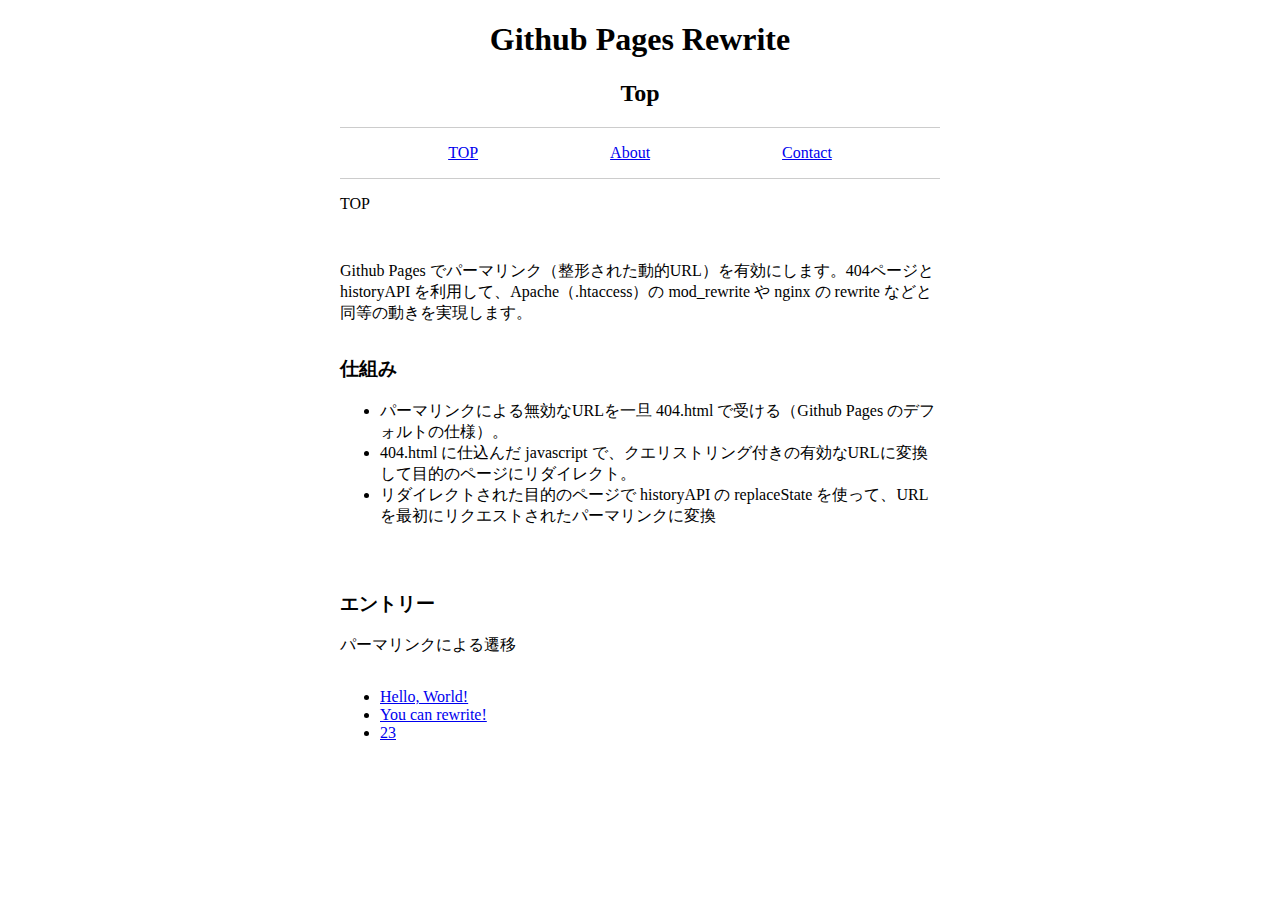
<file: index.html>
<!DOCTYPE html>
<html>
<head>
<meta http-equiv="X-UA-Compatible" content="IE=edge">
<title>Github Pages Rewrite</title>
<meta charset="utf-8">
<meta name="description" content="Github Pages で Apache（.htaccess）の mod_rewrite と同等の機能を実装し、パーマリンク（整形された動的URL）での遷移を実現する。">
<meta name="viewport" content="width=device-width, initial-scale=1">
<link rel="stylesheet" href="style.css">
</head>
<body>
  <h1>Github Pages Rewrite</h1>
  <h2>Top</h2>
  <nav>
    <ul>
      <li><a href="/ghp-rewrite">TOP</a></li>
  		<li><a href="/ghp-rewrite/about">About</a></li>
  		<li><a href="/ghp-rewrite/contact">Contact</a></li>
  	</ul>
  </nav>
  <ol>
    <li>TOP<li>
  </ol>
	<p>Github Pages でパーマリンク（整形された動的URL）を有効にします。404ページと historyAPI を利用して、Apache（.htaccess）の mod_rewrite や nginx の rewrite などと同等の動きを実現します。</p>
  <h3>仕組み</h3>
  <ul class="howto">
    <li>パーマリンクによる無効なURLを一旦 404.html で受ける（Github Pages のデフォルトの仕様）。</li>
    <li>404.html に仕込んだ javascript で、クエリストリング付きの有効なURLに変換して目的のページにリダイレクト。</li>
    <li>リダイレクトされた目的のページで historyAPI の replaceState を使って、URLを最初にリクエストされたパーマリンクに変換</li>
  </ul>
  <h3>エントリー</h3>
  <p>パーマリンクによる遷移</p>
	<ul>
		<li><a href="/ghp-rewrite/post/hello-world">Hello, World!</a></li>
		<li><a href="/ghp-rewrite/post/you-can-rewrite">You can rewrite!</a></li>
		<li><a href="/ghp-rewrite/post/23">23</a></li>
	</ul>
</body>
</html>
</file>
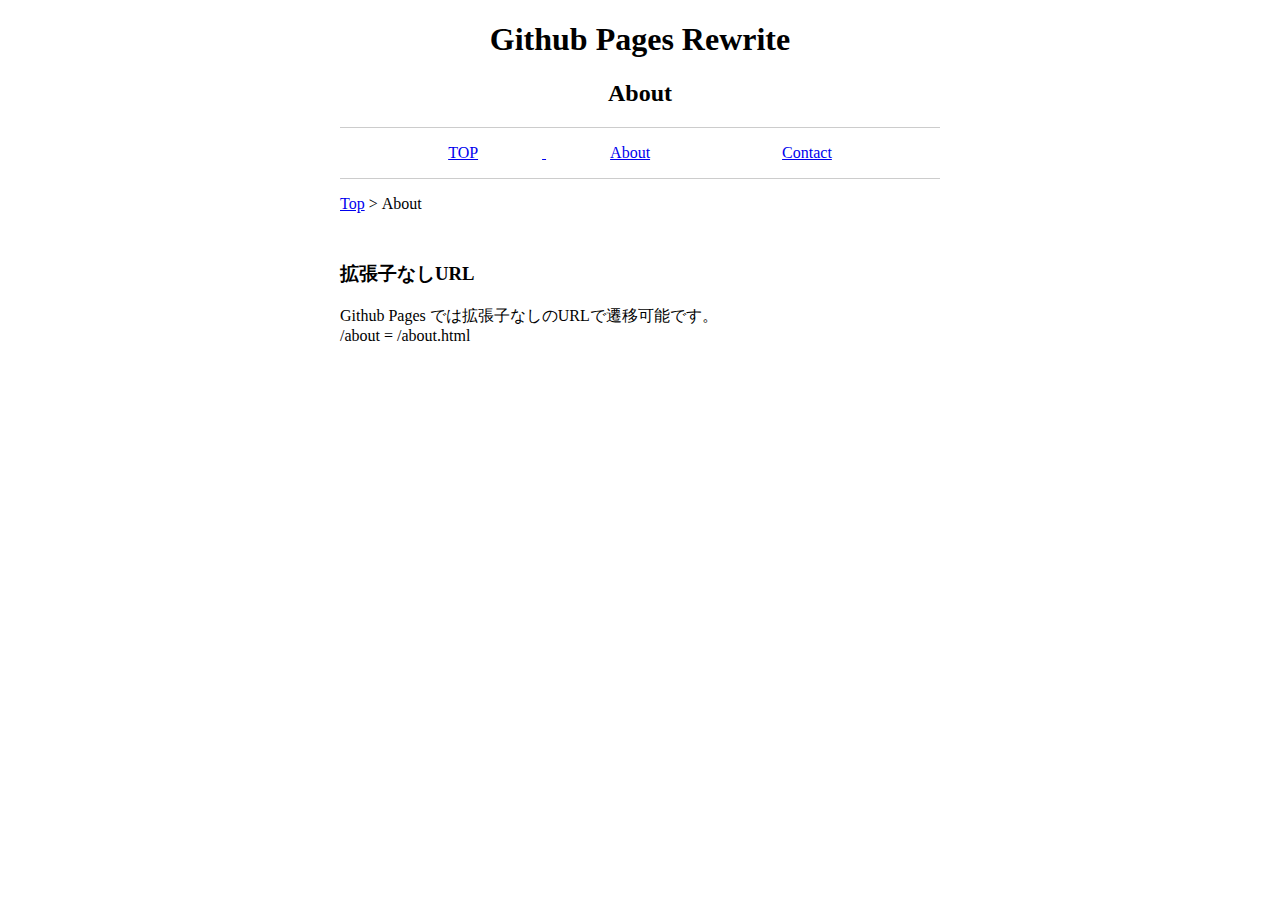
<file: about.html>
<!DOCTYPE html>
<html>
<head>
<meta http-equiv="X-UA-Compatible" content="IE=edge">
<title>About | Github Pages Rewrite</title>
<meta charset="utf-8">
<meta name="description" content="">
<meta name="viewport" content="width=device-width, initial-scale=1">
<link rel="stylesheet" href="style.css">
<scrip src="config.js"></script>
</head>
<body>
  <h1>Github Pages Rewrite</h1>
  <h2>About</h2>
  <nav>
    <ul>
  		<li><a href="javascript:window.location.href=base_dir;">TOP</li>
  		<li><a href="about">About</a></li>
  		<li><a href="contact">Contact</a></li>
  	</ul>
  </nav>
  <ol>
    <li class="linked"><a href="javascript:window.location.href=base_dir;">Top</a><li>
    <li>About</li>
  </ol>
  <h3>拡張子なしURL</h3>
  <p>Github Pages では拡張子なしのURLで遷移可能です。<br>
    /about = /about.html
  </p>
</body>
</html>
</file>
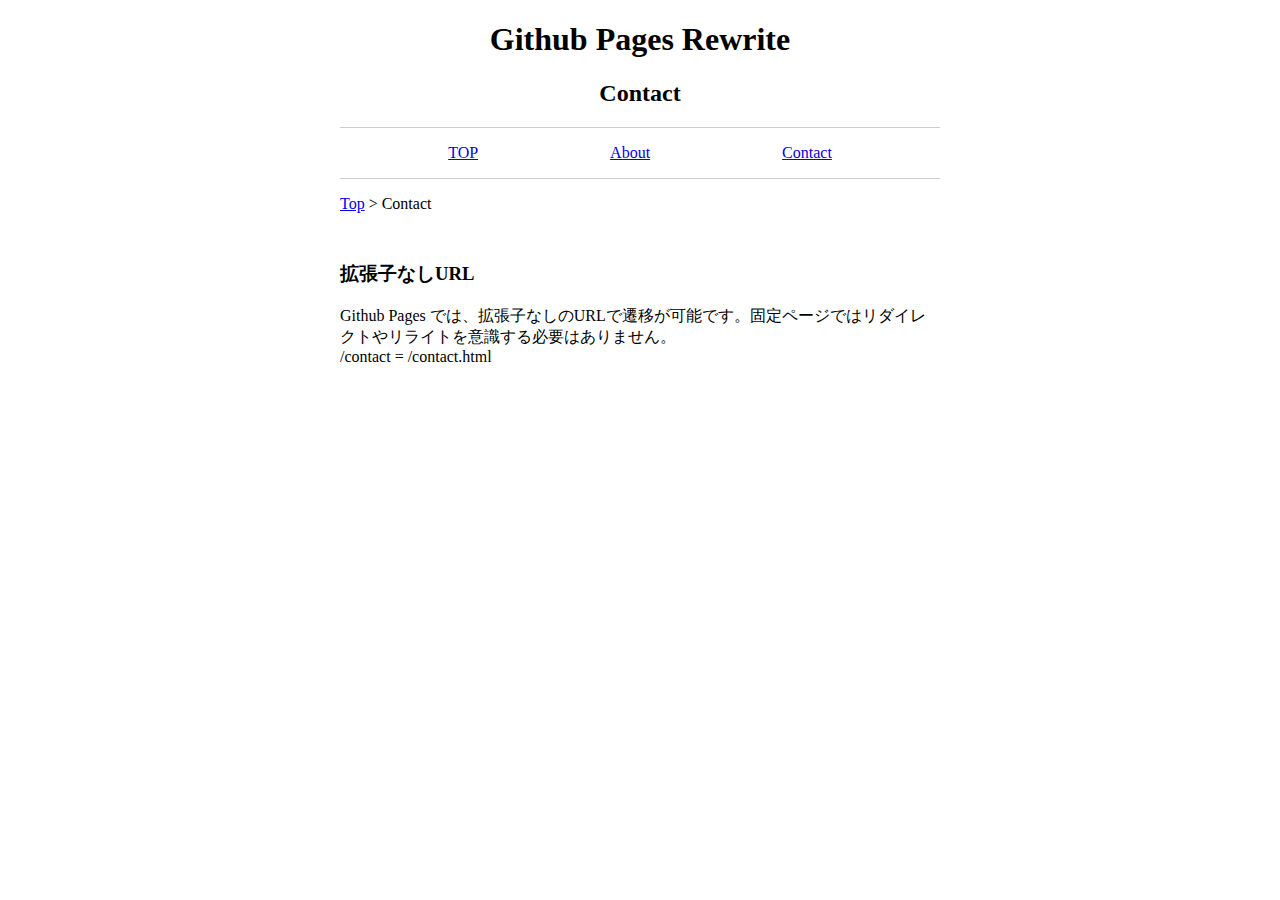
<file: contact.html>
<!DOCTYPE html>
<html>
<head>
<meta http-equiv="X-UA-Compatible" content="IE=edge">
<title>Contact | Github Pages Rewrite</title>
<meta charset="utf-8">
<meta name="description" content="Github Pages では、拡張子なしのURLで遷移が可能です。固定ページではリダイレクトやリライトを意識する必要はありません。">
<meta name="viewport" content="width=device-width, initial-scale=1">
<link rel="stylesheet" href="style.css">
</head>
<body>
  <h1>Github Pages Rewrite</h1>
  <h2>Contact</h2>
  <nav>
    <ul>
      <li><a href="/ghp-rewrite">TOP</a></li>
  		<li><a href="/ghp-rewrite/about">About</a></li>
  		<li><a href="/ghp-rewrite/contact">Contact</a></li>
  	</ul>
  </nav>
	<ol>
    <li class="linked"><a href="/ghp-rewrite">Top</a><li>
    <li>Contact</li>
  </ol>
  <h3>拡張子なしURL</h3>
  <p>Github Pages では、拡張子なしのURLで遷移が可能です。固定ページではリダイレクトやリライトを意識する必要はありません。<br>
    /contact = /contact.html
  </p>
</body>
</html>
</file>
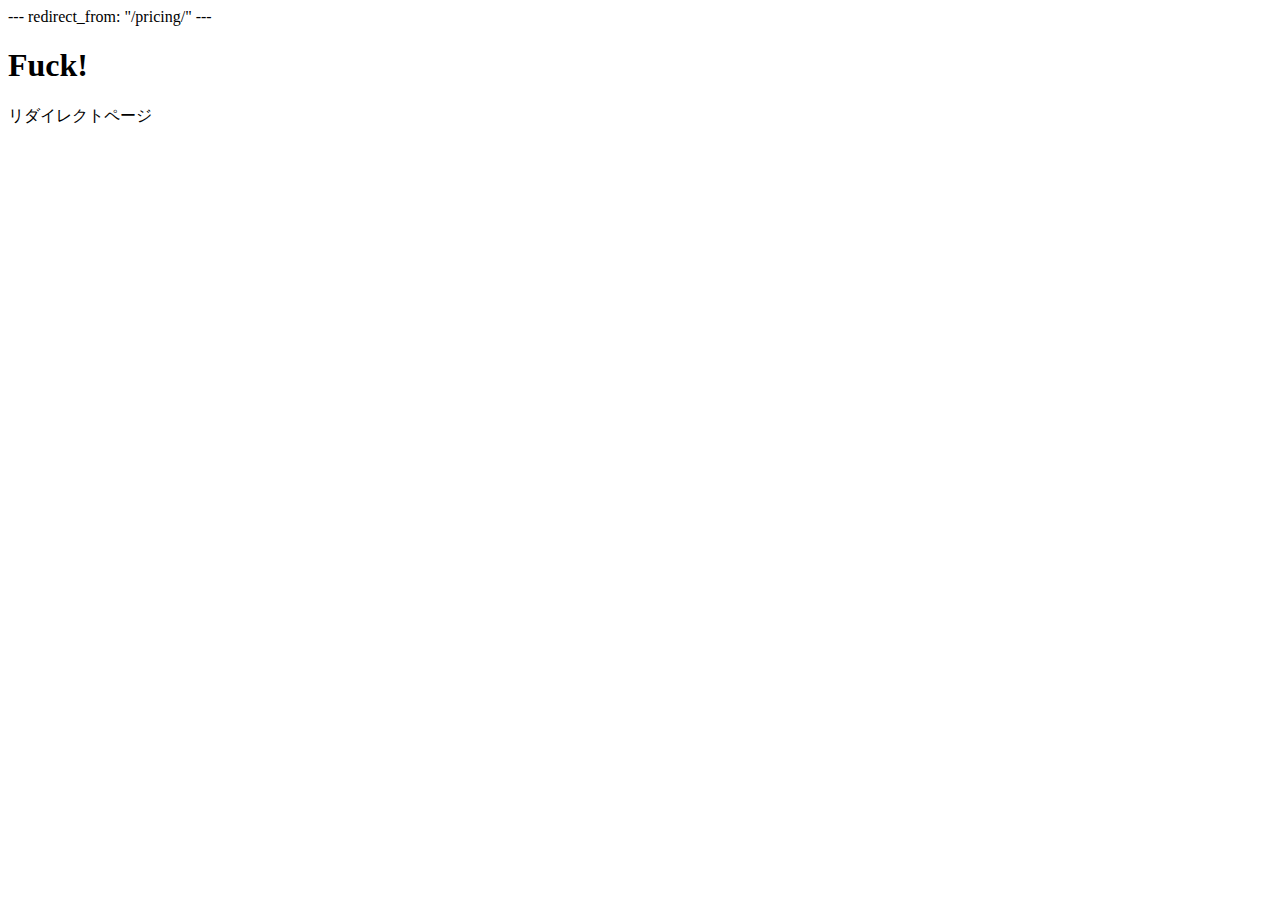
<file: fuck.html>
---
redirect_from: "/pricing/"
---

<!DOCTYPE html>
<html>
<head>
<meta http-equiv="X-UA-Compatible" content="IE=edge">
<title>Pricing | Github Pages Redirect</title>
<meta charset="utf-8">
<meta name="description" content="">
<meta name="author" content="">
<meta name="viewport" content="width=device-width, initial-scale=1">
<link rel="stylesheet" href="">
<link rel="shortcut icon" href="">
</head>
<body>
  <h1>Fuck!</h1>
  <p>リダイレクトページ</p>
</body>
</html>
</file>
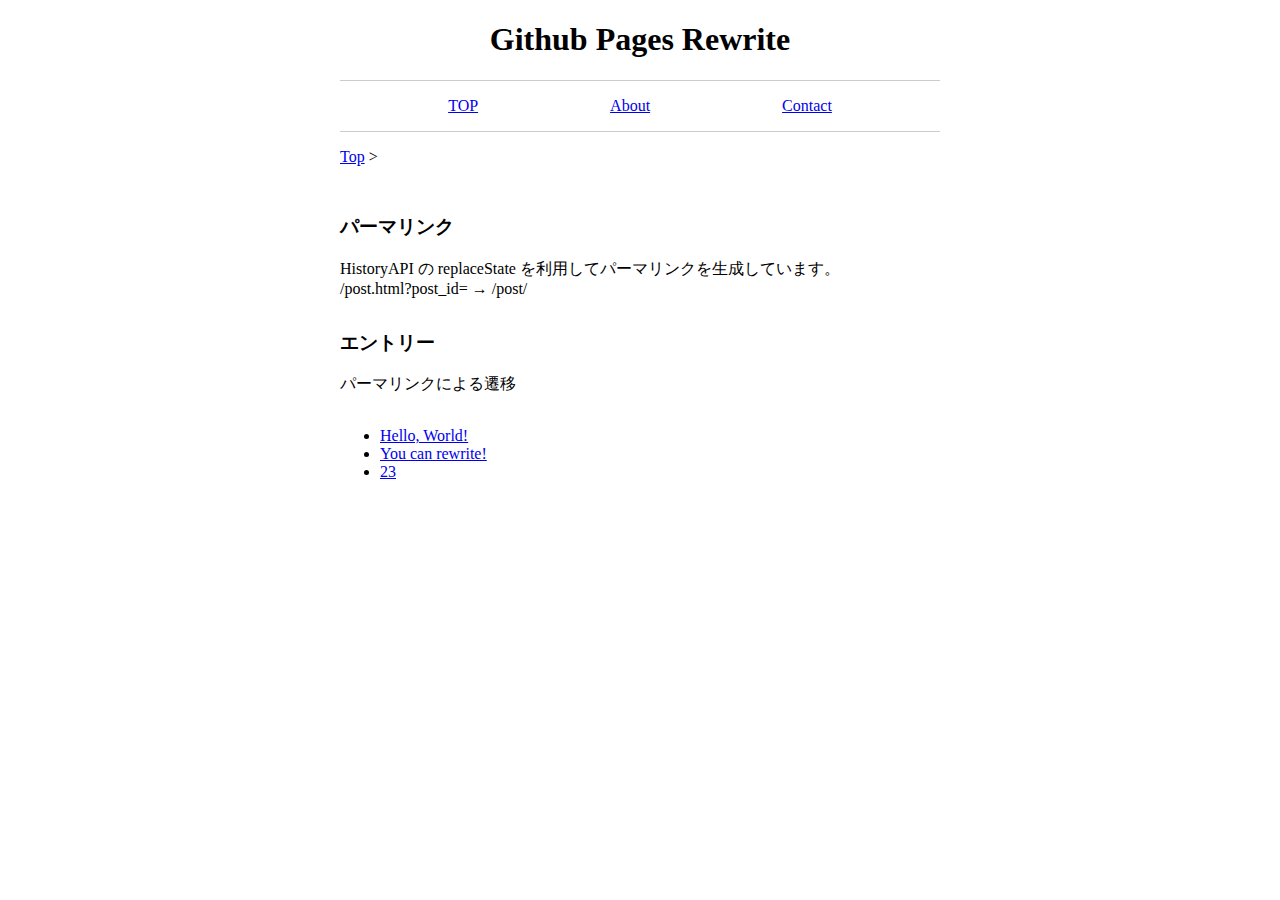
<file: post.html>
<!DOCTYPE html>
<html>
<head>
<meta http-equiv="X-UA-Compatible" content="IE=edge">
<title>Post | Github Pages Rewrite</title>
<meta charset="utf-8">
<meta name="description" content="">
<meta name="viewport" content="width=device-width, initial-scale=1">
<link rel="stylesheet" href="style.css">
<script>

  /*
   * Config
   */
  var file_name = 'post.html';
  var parameter_key = 'post_id';


  /*
   * Env
   */
   var path_name = window.location.pathname;
   var query_string = window.location.search;
   var base_dir = path_name.split(file_name)[0];


  /*
   * Process
   * (Rewrite URL using historyAPI)
   */
  var match_condition = new RegExp(parameter_key + '=[a-z0-9-_]+$');
  if (parameter = query_string.match(match_condition))
  {
    parameter_value = parameter[0].split('=')[1];
    history.replaceState(null, null, base_dir + file_name.replace('.html', '/') + parameter_value);
    document.title = parameter_value + ' | Github Pages Rewrite';
  }

</script>
</head>
<body>
  <h1>Github Pages Rewrite</h1>
  <h2><script>document.write(parameter_value);</script></h2>
  <nav>
    <ul>
      <li><a href="/ghp-rewrite">TOP</a></li>
  		<li><a href="/ghp-rewrite/about">About</a></li>
  		<li><a href="/ghp-rewrite/contact">Contact</a></li>
  	</ul>
  </nav>
	<ol>
    <li class="linked"><a href="/ghp-rewrite">Top</a><li>
    <li><script>document.write(parameter_value);</script></li>
  </ol>
  <h3>パーマリンク</h3>
  <p>HistoryAPI の replaceState を利用してパーマリンクを生成しています。<br>
    /post.html?post_id=<script>document.write(parameter_value);</script> → /post/<script>document.write(parameter_value);</script>
  </p>
  <h3>エントリー</h3>
  <p>パーマリンクによる遷移</p>
	<ul>
		<li><a href="/ghp-rewrite/post/hello-world">Hello, World!</a></li>
		<li><a href="/ghp-rewrite/post/you-can-rewrite">You can rewrite!</a></li>
		<li><a href="/ghp-rewrite/post/23">23</a></li>
	</ul>
</body>
</html>
</file>
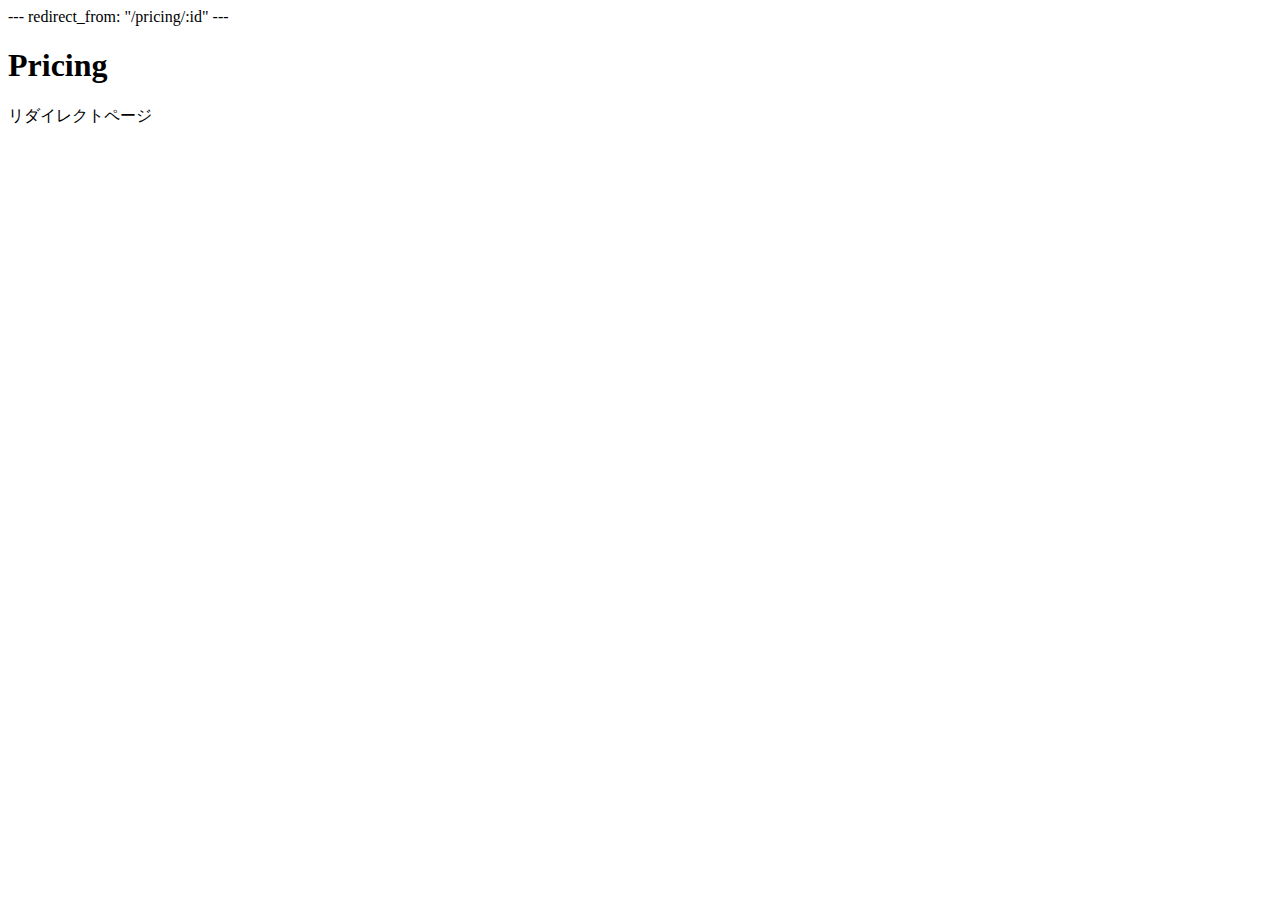
<file: pricing.html>
---
redirect_from: "/pricing/:id"
---

<!DOCTYPE html>
<html>
<head>
<meta http-equiv="X-UA-Compatible" content="IE=edge">
<title>Pricing | Github Pages Redirect</title>
<meta charset="utf-8">
<meta name="description" content="">
<meta name="author" content="">
<meta name="viewport" content="width=device-width, initial-scale=1">
<link rel="stylesheet" href="">
<link rel="shortcut icon" href="">
</head>
<body>
  <h1>Pricing</h1>
  <p>リダイレクトページ</p>
</body>
</html>
</file>
<file: style.css>
body {
  max-width: 600px;
  margin: 0 auto;
  font-size: 16px;
}
h1 {
  font-size: 2em;
  text-align: center;
}
h2 {
  text-align: center;
}
p {
  margin-bottom: 2em;
}
ol {
  padding: 0;
  margin-bottom: 3em;
}
ol li {
  display: inline;
}
ol li a {
  text-decoration: underline;
}
.linked::after {
  content: " >";
}
ul {
  margin-bottom: 4em;
}
nav ul {
  text-align: center;
  border-top: 1px solid #ccc;
  border-bottom: 1px solid #ccc;
  padding: 1em 0;
  margin: 0;
}
nav ul li {
  display: inline-block;
  margin: 0 4em;
}
</file>
